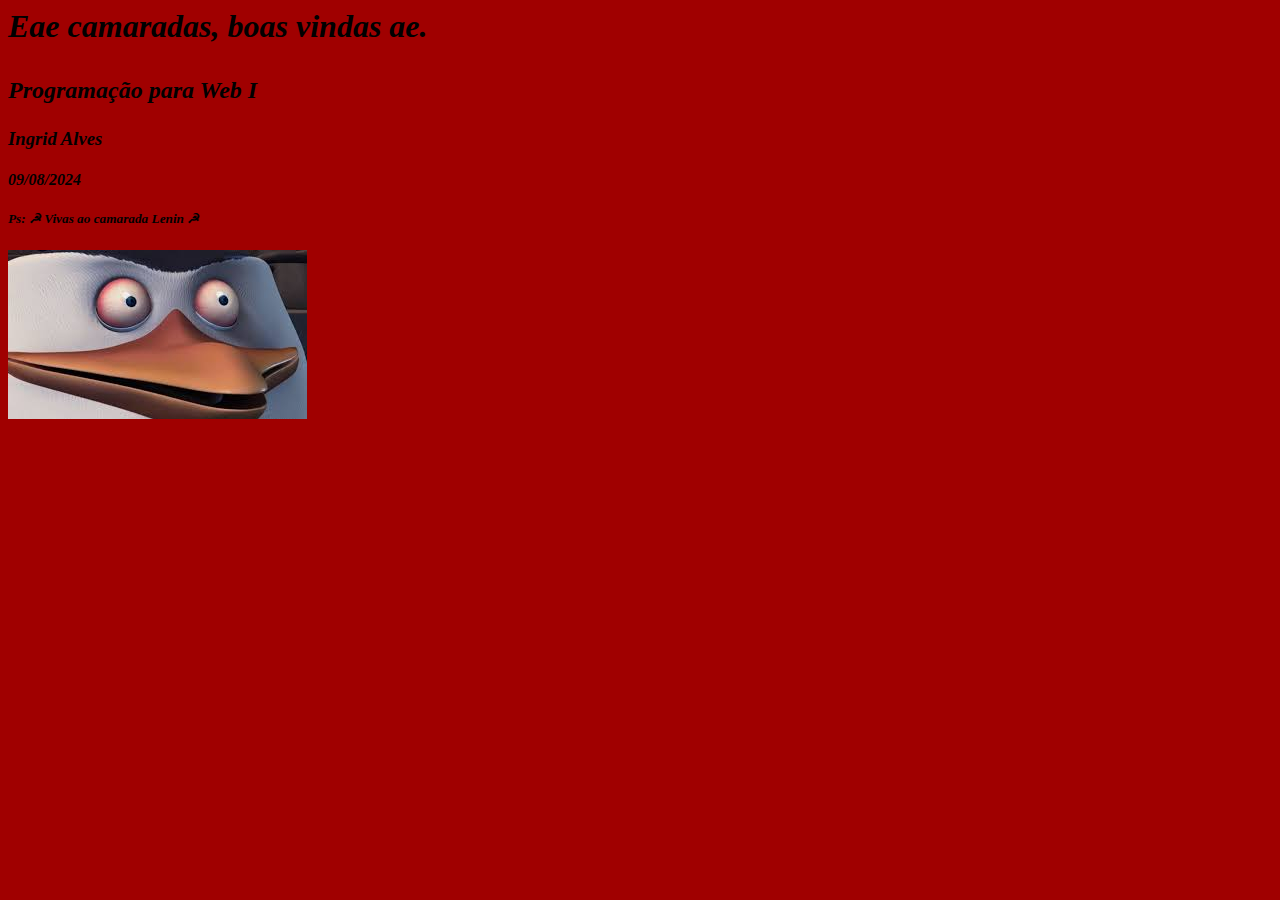
<file: index.html>
<html>

<head> 
    <title>cabeça, ombro joelho e pé. Sei la porque mas leia isso</title>
    <link rel="icon" type="images/estrela" href="/images/favicon.ico">
<head>
<body style="background-color: rgb(160, 0, 0);">
<!-- Respira fundo. Vai dar tudo certo, deixa acontecer naturalmente e sendo assim, viva!-->
     <h1 style="color: black; font-style: italic;"><p>Eae camaradas, boas vindas ae.<h1> 
     <h2 style="color: black; font-style: italic;"><p>Programação para Web I<h2>
     <h3 style="font-style: italic; color: black;"><p>Ingrid Alves<h3> 
     <h4 style="color: black; font-style: italic;"><p>09/08/2024<h4>
     <h5 style="color: black; font-style: italic;"><p>Ps: ☭ Vivas ao camarada Lenin ☭<h5>
        <img src="images/images.jpg" alt="Sorrie e Acene Rapazes!">
</body>

</html>
</file>
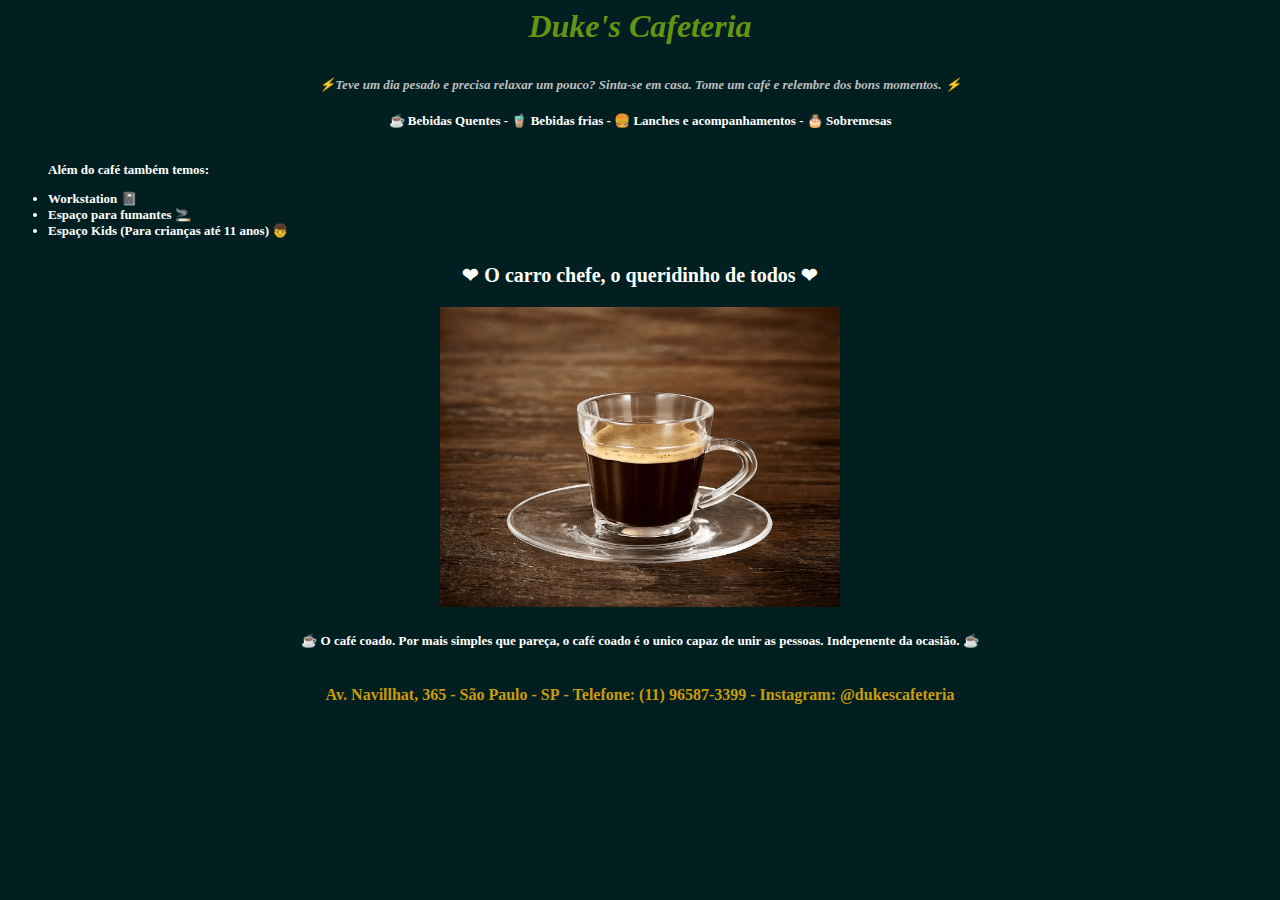
<file: Duke_cafeteria_liçao_pwi.html>
<html>

<head>
    <title> Duke's Cafeteria</title>
    <link rel="stylesheet" href="./css/externo.css">
    <link rel="icon" href="images/6839478-cafe-graos-cafe-grao-icone-logo-sinal-icone-gratis-vetor.jpg">
        <body style="background-color: rgb(1, 31, 32);">
        <!-- Respira fundo. Vai dar tudo certo, deixa acontecer naturalmente e sendo assim, viva!-->
        <h1 style="color: rgb(99, 148, 19); font-style: italic; text-align: center;">
            <p>Duke's Cafeteria
            <h1>
                <h2 style="color: rgb(190, 190, 190); font-style: italic; text-align: center; font-size: small;">
                    <p>⚡Teve um dia pesado e precisa relaxar um pouco? Sinta-se em casa. Tome um café e relembre dos
                        bons momentos. ⚡
                    <h2>
   </head>
    <p style="color: rgb(9, 94, 87); text-align: center; font-size: xx-small">
        <table>
            <tbody>
            <h1 style="color: rgb(255, 255, 255); font-size: small; text-align: center;"><b> ☕ Bebidas Quentes </b>
            <b> - </b>
            <b> 🧋 Bebidas frias </b>
            <b> - </b>
            <b> 🍔 Lanches e acompanhamentos</b>
            <b> - </b>
            <b> 🎂 Sobremesas </b>
            </tbody>
        </table>
        <section>
            <nav>
            <ul>
            <h1 style="color: rgb(255, 255, 255); font-size: small; ">
            <p>Além do café também temos:</p>
            <li>Workstation 📓</li>
            <li>Espaço para fumantes 🚬</li>
            <li>Espaço Kids (Para crianças até 11 anos) 👦</li>
            </ul>
        </nav>

            <header>
                <h3 style="text-align: center; font-size: smaller; color: rgb(255, 255, 255);">
                    <p>❤ O carro chefe, o queridinho de todos ❤</p>
            </header>
            <style>
                div {
                    text-align: center;
                }
            </style>
            <div>
                <img src="images/52268c29-0f41-47ee-acff-446e1e22e6e2.jpg"; style="width:400px;height:300px;">
            </div>
            <h4 style="text-size-adjust:10px; font-style: italic; font-size: smaller; text-align: center;">
                <h1 style="color: rgb(255, 255, 255); font-size: small; text-align: center;"><p> ☕ O café coado. Por mais simples que pareça, o café coado é o unico capaz de unir as pessoas.
                    Indepenente da ocasião. ☕</p>
                </body>
                <footer>
                    <h6 style="color: rgb(201, 156, 8); text-align: center; font-size: medium;">
                        <b> Av. Navillhat, 365 - São Paulo - SP</b>
                        <b> - </b>
                        <b> Telefone: (11) 96587-3399</b>
                        <b> - </b>
                        <b> Instagram: @dukescafeteria</b>
    </p>
    </footer>

</html>
</file>
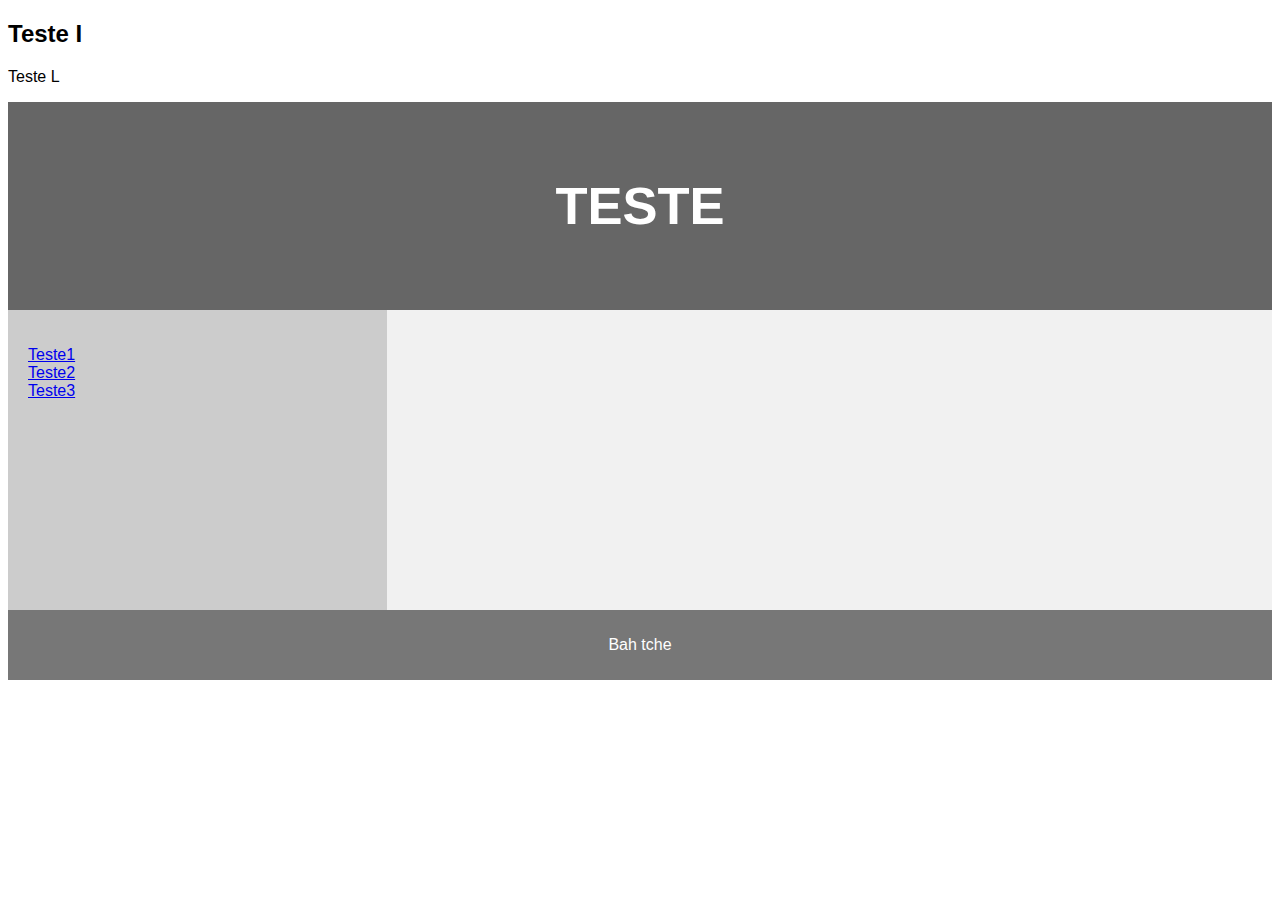
<file: header.html>
<!DOCTYPE html>
<html lang="en">
<head>
<title>CSS Template</title>
<meta charset="utf-8">
<meta name="viewport" content="width=device-width, initial-scale=1">
<style>
* {
  box-sizing: border-box;
}

body {
  font-family: Arial, Helvetica, sans-serif;
}

/* Style the header */
header {
  background-color: #666;
  padding: 30px;
  text-align: center;
  font-size: 35px;
  color: white;
}

/* Create two columns/boxes that floats next to each other */
nav {
  float: left;
  width: 30%;
  height: 300px; /* only for demonstration, should be removed */
  background: #ccc;
  padding: 20px;
}

/* Style the list inside the menu */
nav ul {
  list-style-type: none;
  padding: 0;
}

article {
  float: left;
  padding: 20px;
  width: 70%;
  background-color: #f1f1f1;
  height: 300px; /* only for demonstration, should be removed */
}

/* Clear floats after the columns */
section::after {
  content: "";
  display: table;
  clear: both;
}

/* Style the footer */
footer {
  background-color: #777;
  padding: 10px;
  text-align: center;
  color: white;
}

/* Responsive layout - makes the two columns/boxes stack on top of each other instead of next to each other, on small screens */
@media (max-width: 600px) {
  nav, article {
    width: 100%;
    height: auto;
  }
}
</style>
</head>
<body>

<h2>Teste I
</h2>
<p>Teste L</p>
<p></p>

<header>
  <h2>TESTE</h2>
</header>

<section>
  <nav>
    <ul>
      <li><a href="#">Teste1</a></li>
      <li><a href="#">Teste2</a></li>
      <li><a href="#">Teste3</a></li>
    </ul>
  </nav>
  
  <article>
    <h1></h1>
    <p></p>
    <p> </p>
  </article>
</section>

<footer>
  <p>Bah tche</p>
</footer>

</body>
</html>
</file>
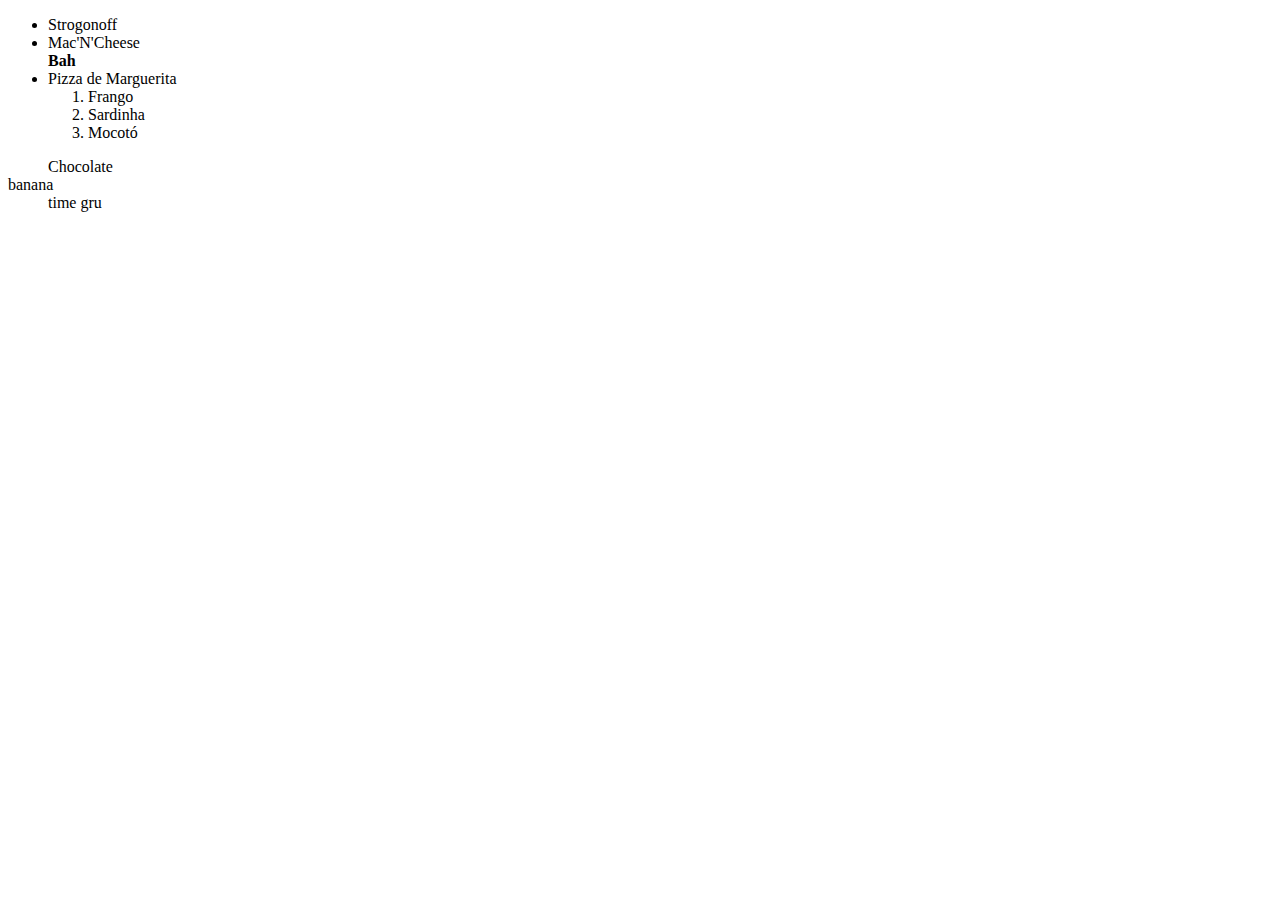
<file: listas.html>
<!DOCTYPE html>
<html lang="en">
    <body>
        <ul>
            <li>Strogonoff</li>
            <li>Mac'N'Cheese</li>
            <b> Bah </b> <!--colcoar descrição aqui-->    
            <li>Pizza de Marguerita</li>
            <ol>
            <li>Frango</li>
            <li>Sardinha</li>
            <li>Mocotó</li>
            </ol>
        </ul>
        <dl>
            <dd>Chocolate</dd> <!-- olha o exemplo no simulador-->
            <dt>banana</dt>
            <dd>time gru</dd>
        </dl>
    </body>
</html>
</file>
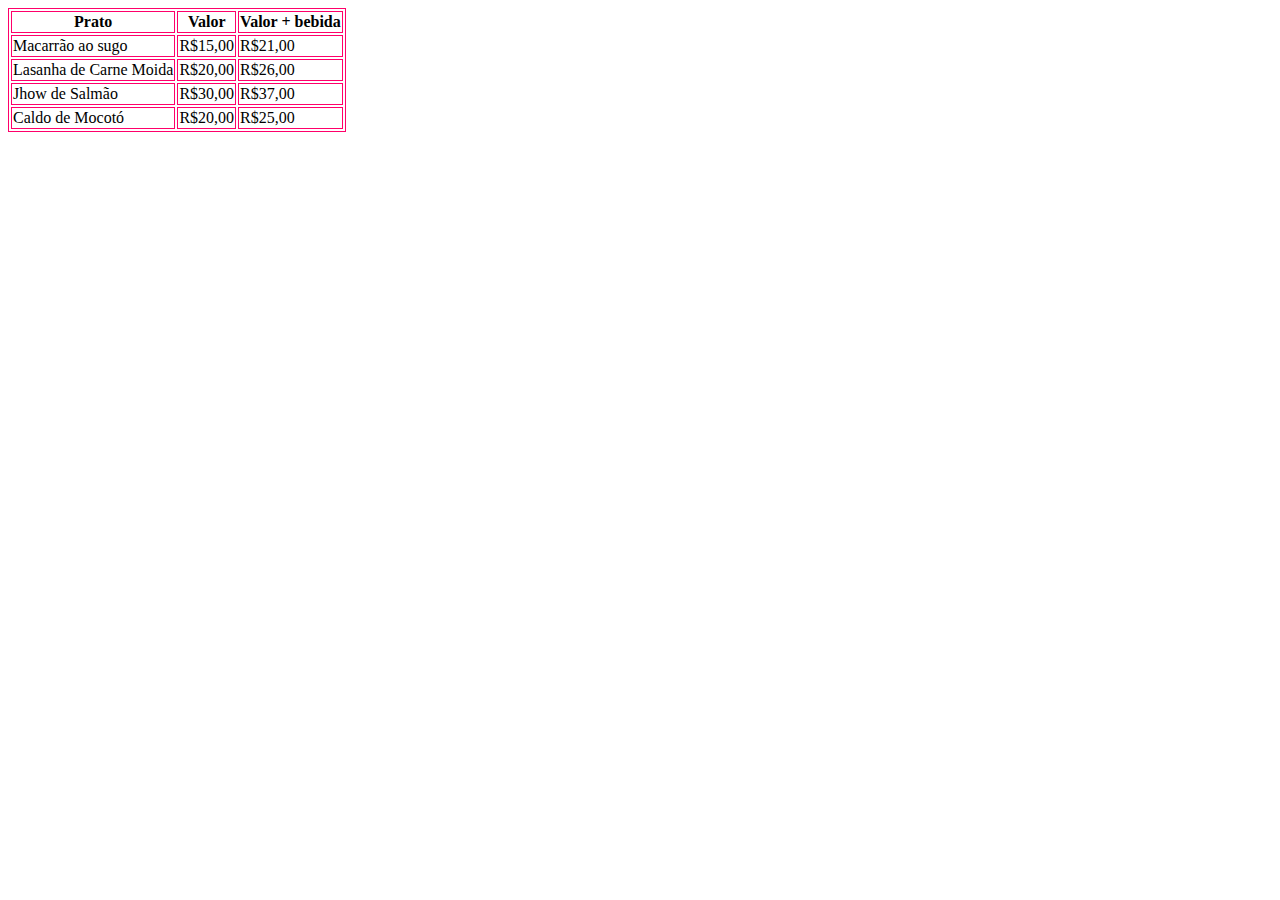
<file: tables.html>
<!DOCTYPE html>
<html lang="en">
<head>
    <meta name="viewpoint" content="width=device">
    <title>Tabela</title>

<style>
    table, th,td
    {
        border: 1px solid rgb(255, 0, 106);
    }

</style>
<body>
    <table>
        <tbody>
            <tr>
                <th>Prato</th>
                <th>Valor</th>
                <th>Valor + bebida</th>
                </tr>
                <tr>
                    <td>Macarrão ao sugo</td>
                    <td>R$15,00</td>
                    <td>R$21,00</td>
                </tr>
                    <td>Lasanha de Carne Moida</td>
                    <td>R$20,00</td>
                    <td>R$26,00</td>
                </tr>
                    <td>Jhow de Salmão</td>
                    <td>R$30,00</td>
                    <td>R$37,00</td>
                </tr>
                    <td>Caldo de Mocotó
                    <td>R$20,00</td>
                    <td>R$25,00</td>
                </tr>
        </tbody>
    </table>
</body>

<!-- Are you sure that you'll give up? And about him?! Não esqueça..
 para centralizar a tabela margin: 0% !-->
</file>
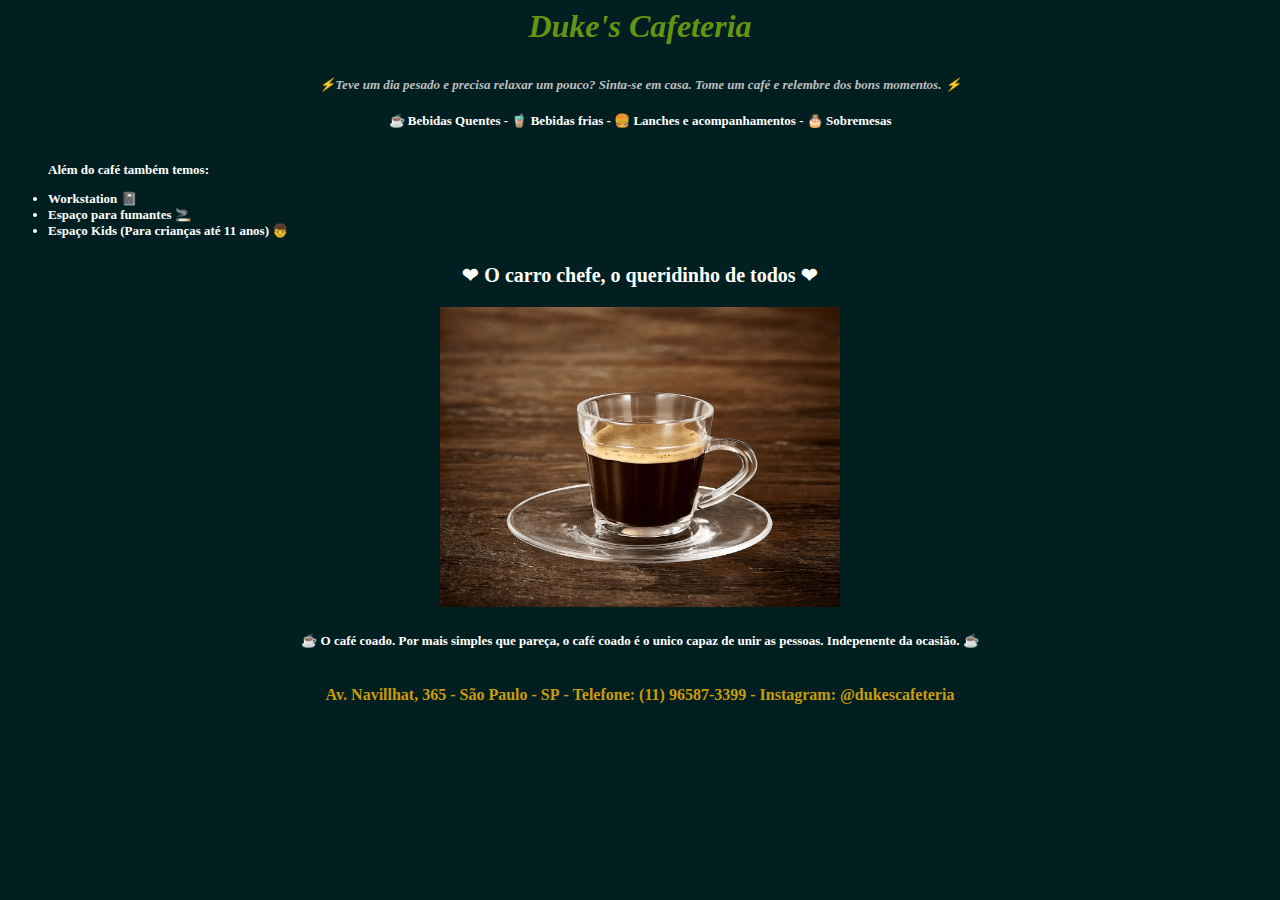
<file: Tio Davi/Duke_cafeteria_liçao_pwi.html>
<html>

<head>
    <title> Duke's Cafeteria</title>
    <link rel="stylesheet" href="./css/externo.css">
    <link rel="icon" href="images/6839478-cafe-graos-cafe-grao-icone-logo-sinal-icone-gratis-vetor.jpg">
        <body style="background-color: rgb(1, 31, 32);">
        <!-- Respira fundo. Vai dar tudo certo, deixa acontecer naturalmente e sendo assim, viva!-->
        <h1 style="color: rgb(99, 148, 19); font-style: italic; text-align: center;">
            <p>Duke's Cafeteria
            <h1>
                <h2 style="color: rgb(190, 190, 190); font-style: italic; text-align: center; font-size: small;">
                    <p>⚡Teve um dia pesado e precisa relaxar um pouco? Sinta-se em casa. Tome um café e relembre dos
                        bons momentos. ⚡
                    <h2>
   </head>
    <p style="color: rgb(9, 94, 87); text-align: center; font-size: xx-small">
        <table>
            <tbody>
            <h1 style="color: rgb(255, 255, 255); font-size: small; text-align: center;"><b> ☕ Bebidas Quentes </b>
            <b> - </b>
            <b> 🧋 Bebidas frias </b>
            <b> - </b>
            <b> 🍔 Lanches e acompanhamentos</b>
            <b> - </b>
            <b> 🎂 Sobremesas </b>
            </tbody>
        </table>
        <section>
            <nav>
            <ul>
            <h1 style="color: rgb(255, 255, 255); font-size: small; ">
            <p>Além do café também temos:</p>
            <li>Workstation 📓</li>
            <li>Espaço para fumantes 🚬</li>
            <li>Espaço Kids (Para crianças até 11 anos) 👦</li>
            </ul>
        </nav>

            <header>
                <h3 style="text-align: center; font-size: smaller; color: rgb(255, 255, 255);">
                    <p>❤ O carro chefe, o queridinho de todos ❤</p>
            </header>
            <style>
                div {
                    text-align: center;
                }
            </style>
            <div>
                <img src="./images/52268c29-0f41-47ee-acff-446e1e22e6e2.jpg"; style="width:400px;height:300px;">
            </div>
            <h4 style="text-size-adjust:10px; font-style: italic; font-size: smaller; text-align: center;">
                <h1 style="color: rgb(255, 255, 255); font-size: small; text-align: center;"><p> ☕ O café coado. Por mais simples que pareça, o café coado é o unico capaz de unir as pessoas.
                    Indepenente da ocasião. ☕</p>
                </body>
                <footer>
                    <h6 style="color: rgb(201, 156, 8); text-align: center; font-size: medium;">
                        <b> Av. Navillhat, 365 - São Paulo - SP</b>
                        <b> - </b>
                        <b> Telefone: (11) 96587-3399</b>
                        <b> - </b>
                        <b> Instagram: @dukescafeteria</b>
    </p>
    </footer>

</html>
</file>
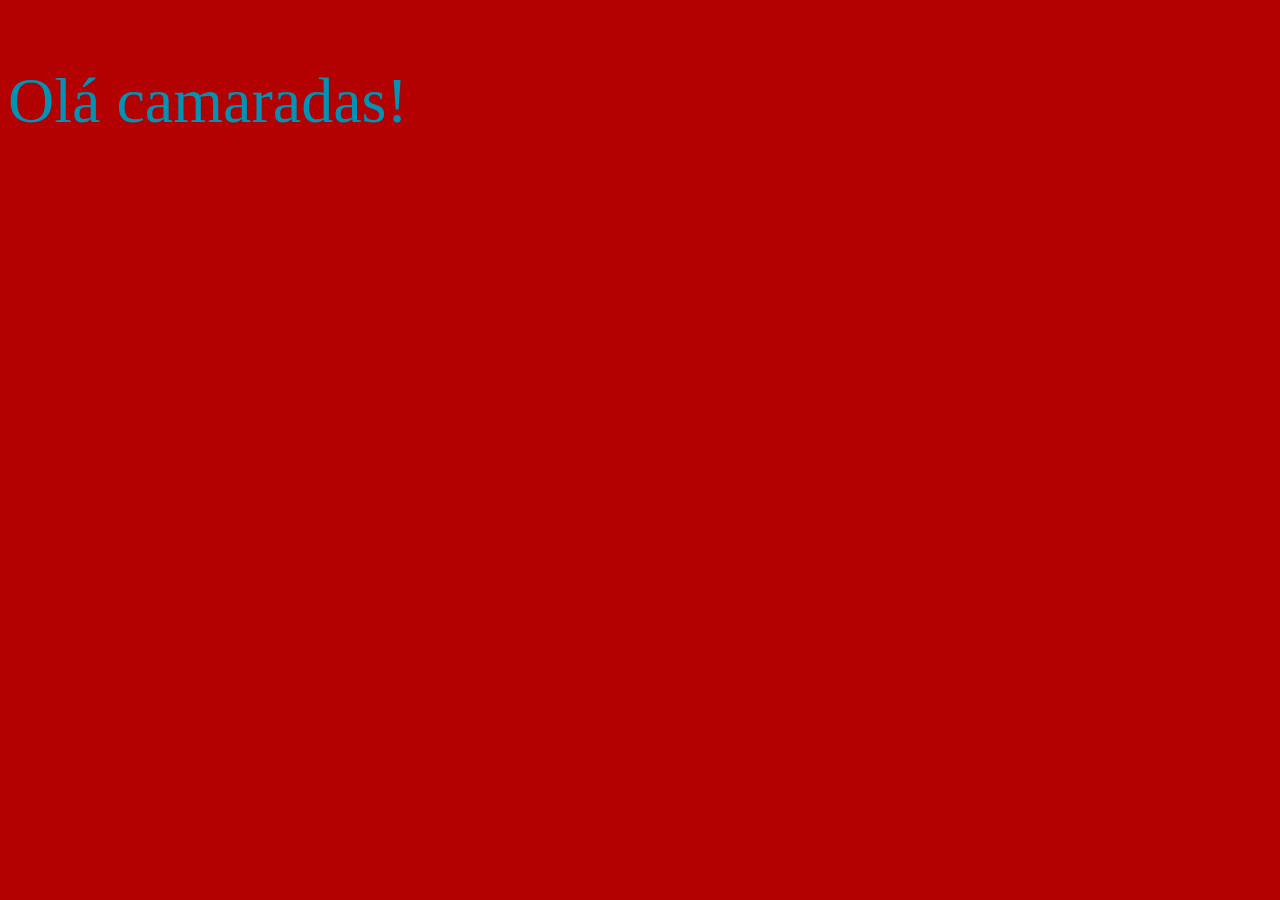
<file: Tio Jao/cssexterno.html>
<!DOCTYPE html>
<html>
    <head>
        <link rel="stylesheet" href="./style/externo.css">
        <title>Meu CSS Externo</title>
    </head>
    <body>
        <body style="background-color: rgb(179, 0, 0);">
        <p>Olá camaradas!</p>
    </body>
</html>
</file>
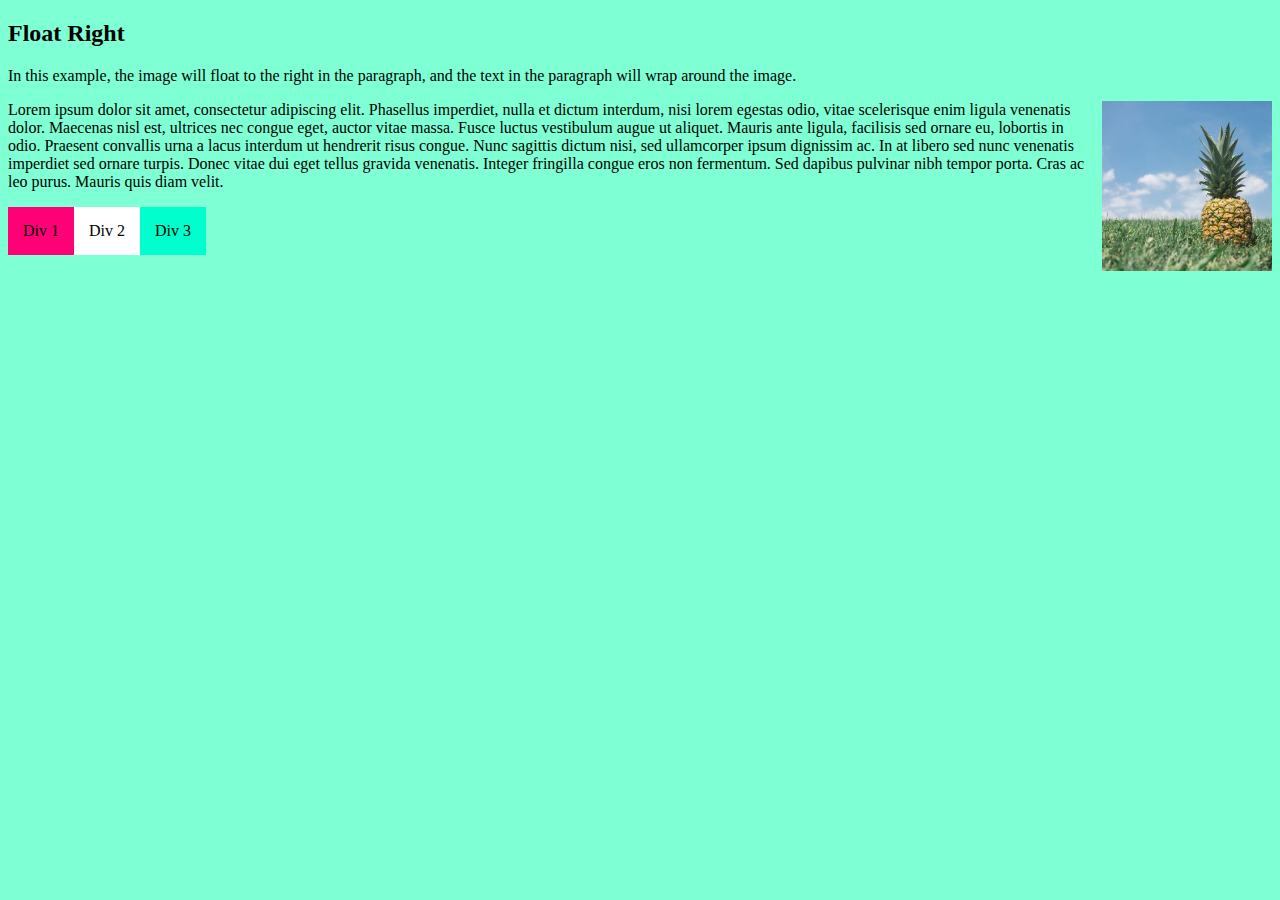
<file: Tio Jão/Aula 09/float.html>
<!DOCTYPE html>
<html lang="en">
<head>
    <link rel="stylesheet" href="./style/externofloat.css">
    <body style="background-color: aquamarine;">
</head>
<body>
    <h2>Float Right</h2>

<p>In this example, the image will float to the right in the paragraph, and the text in the paragraph will wrap 
    around the image.</p>

<p> <img src="./img/pineapple.jpg" alt="Pineapple" style="width:170px;height:170px;margin-left:15px;">
Lorem ipsum dolor sit amet, consectetur adipiscing elit. Phasellus imperdiet, nulla et dictum interdum, 
nisi lorem egestas odio, vitae scelerisque enim ligula venenatis dolor. Maecenas nisl est, ultrices nec congue 
eget, auctor vitae massa. Fusce luctus vestibulum augue ut aliquet. Mauris ante ligula, facilisis sed ornare eu, 
lobortis in odio. Praesent convallis urna a lacus interdum ut hendrerit risus congue. Nunc sagittis dictum nisi, 
sed ullamcorper ipsum dignissim ac. In at libero sed nunc venenatis imperdiet sed ornare turpis. Donec vitae dui 
eget tellus gravida venenatis. Integer fringilla congue eros non fermentum. Sed dapibus pulvinar nibh tempor 
porta. Cras ac leo purus. Mauris quis diam velit.</p>

<div class="div1">Div 1</div>
<div class="div2">Div 2</div>
<div class="div3">Div 3</div>

</body>
</html>
</file>
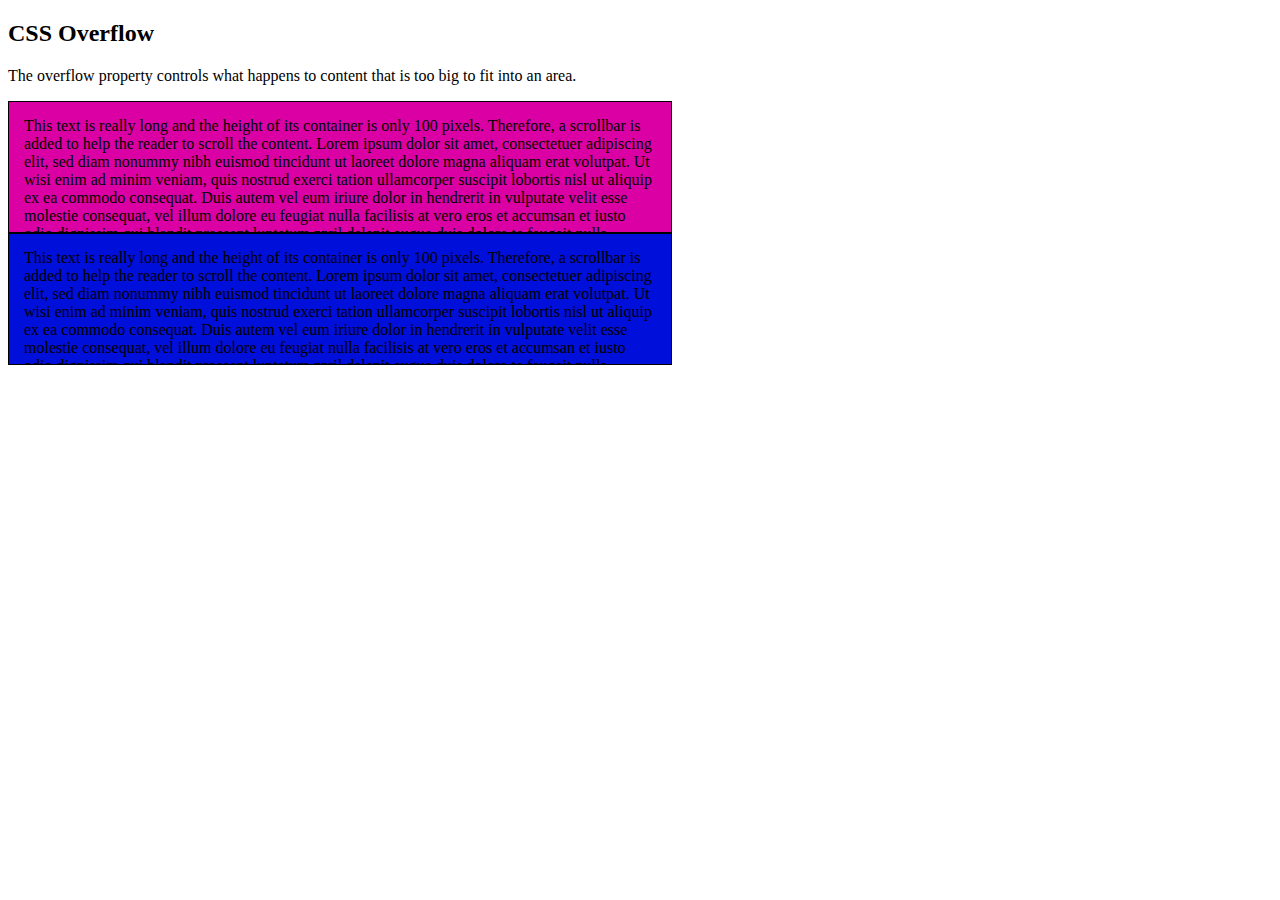
<file: Tio Jão/Aula 09/overflow.html>
<!DOCTYPE html>
<html>
<head>
    <link rel="stylesheet" href="./style/externo.css">
</head>
<body> 

    <h2>CSS Overflow</h2>

<p>The overflow property controls what happens to content that is too big to fit into an area.</p>

<div id="overflowTest">This text is really long and the height of its container is only 100 pixels. 
    Therefore, a scrollbar is added to help the reader to scroll the content. 
    Lorem ipsum dolor sit amet, consectetuer adipiscing elit, sed diam nonummy nibh euismod tincidunt ut 
    laoreet dolore magna aliquam erat volutpat. Ut wisi enim ad minim veniam, quis nostrud exerci tation
    ullamcorper suscipit lobortis nisl ut aliquip ex ea commodo consequat. Duis autem vel eum iriure 
    dolor in hendrerit in vulputate velit esse molestie consequat, vel illum dolore eu feugiat nulla 
    facilisis at vero eros et accumsan et iusto odio dignissim qui blandit praesent luptatum zzril 
    delenit augue duis dolore te feugait nulla facilisi. Nam liber tempor cum soluta nobis eleifend 
    option congue nihil imperdiet doming id quod mazim placerat facer possim assum. Typi non habent 
    claritatem insitam; est usus legentis in iis qui facit eorum claritatem.</div>

    <div id="overflowFirst">This text is really long and the height of its container is only 100 pixels. 
        Therefore, a scrollbar is added to help the reader to scroll the content. 
        Lorem ipsum dolor sit amet, consectetuer adipiscing elit, sed diam nonummy nibh euismod tincidunt ut 
        laoreet dolore magna aliquam erat volutpat. Ut wisi enim ad minim veniam, quis nostrud exerci tation
        ullamcorper suscipit lobortis nisl ut aliquip ex ea commodo consequat. Duis autem vel eum iriure 
        dolor in hendrerit in vulputate velit esse molestie consequat, vel illum dolore eu feugiat nulla 
        facilisis at vero eros et accumsan et iusto odio dignissim qui blandit praesent luptatum zzril 
        delenit augue duis dolore te feugait nulla facilisi. Nam liber tempor cum soluta nobis eleifend 
        option congue nihil imperdiet doming id quod mazim placerat facer possim assum. Typi non habent 
        claritatem insitam; est usus legentis in iis qui facit eorum claritatem.</div>

</body>
</html>
</file>
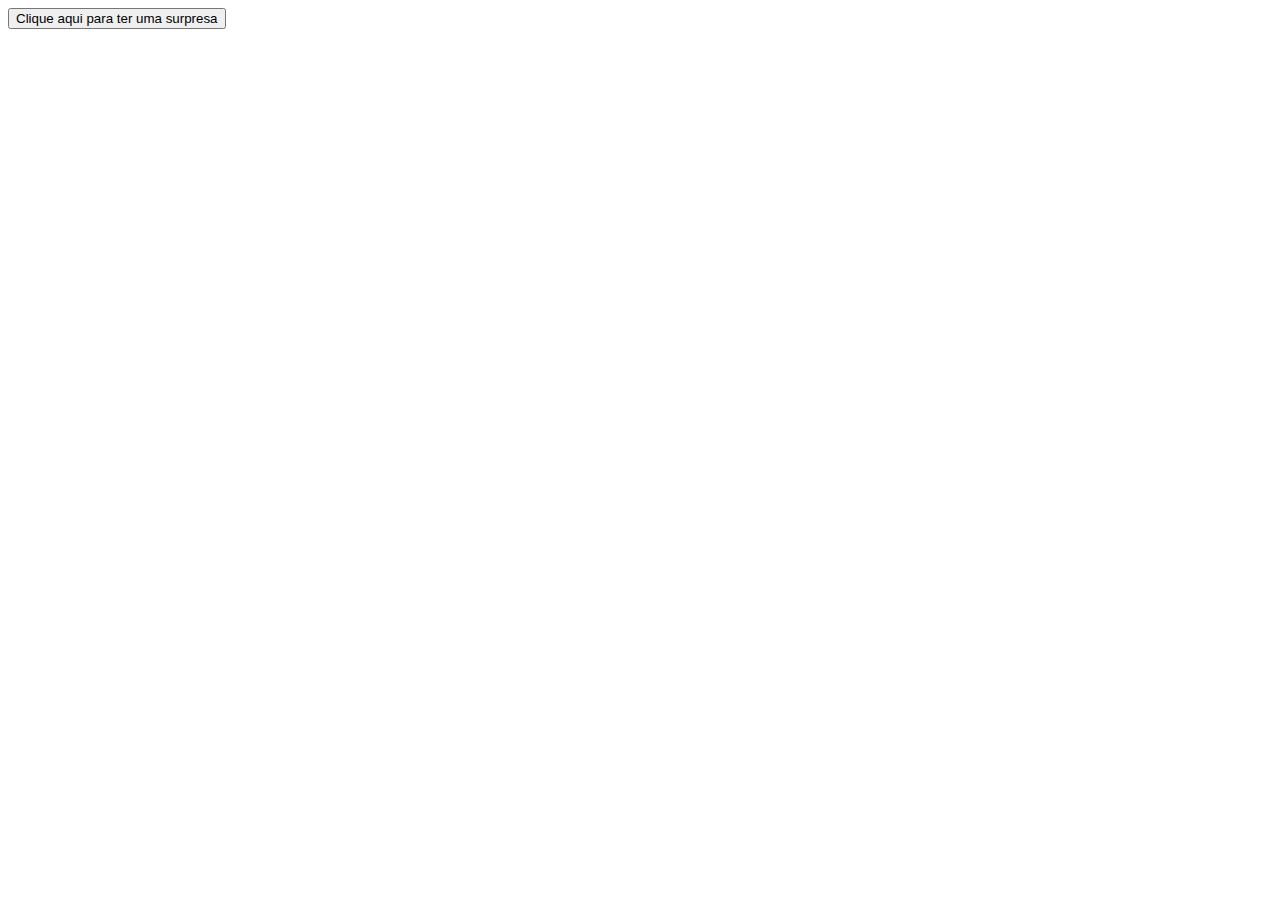
<file: Tio Jão/Aula 11/funcao.html>
<!DOCTYPE html>
<html>
<head>    
    <title>Função</title>
    <script>
        function Alerta () {
            alert('Oie pessoal')
        }
    </script>
</head>
<body>
    <button type="button"
        onclick="Alerta()"
    >
        Clique aqui para ter uma surpresa</button>
</body>
</html>
</file>
<file: css/externo.css>
div {
    text-align: center;
}
</file>
<file: Tio Davi/css/externo.css>
div {
    text-align: center;
}
</file>
<file: Tio Jao/style/externo.css>
p {
    color: rgb(1, 146, 182);
    font-size: 4rem;
 }
</file>
<file: Tio Jão/Aula 09/style/externofloat.css>
img {
    float: right;
  }
  div {
    float: left;
    padding: 15px; 
  }
  
  .div1 {
    background: rgb(255, 0, 119);
  }
  
  .div2 {
    background: rgb(255, 255, 255);
  }
  
  .div3 {
    background: rgb(0, 255, 204);
  }
</file>
<file: Tio Jão/Aula 09/style/externo.css>
#overflowTest {
    background: #da00a3;
    color: rgb(0, 0, 0);
    padding: 15px;
    width: 50%;
    height: 100px;
    overflow-y: scroll;
    overflow-x: scroll;
    border: 1px solid #000000;
  }

  #overflowFirst {
    background: #010fda;
    color: rgb(0, 0, 0);
    padding: 15px;
    width: 50%;
    height: 100px;
    overflow-y: scroll;
    overflow-x: scroll;
    border: 1px solid #000000;
  }
</file>
